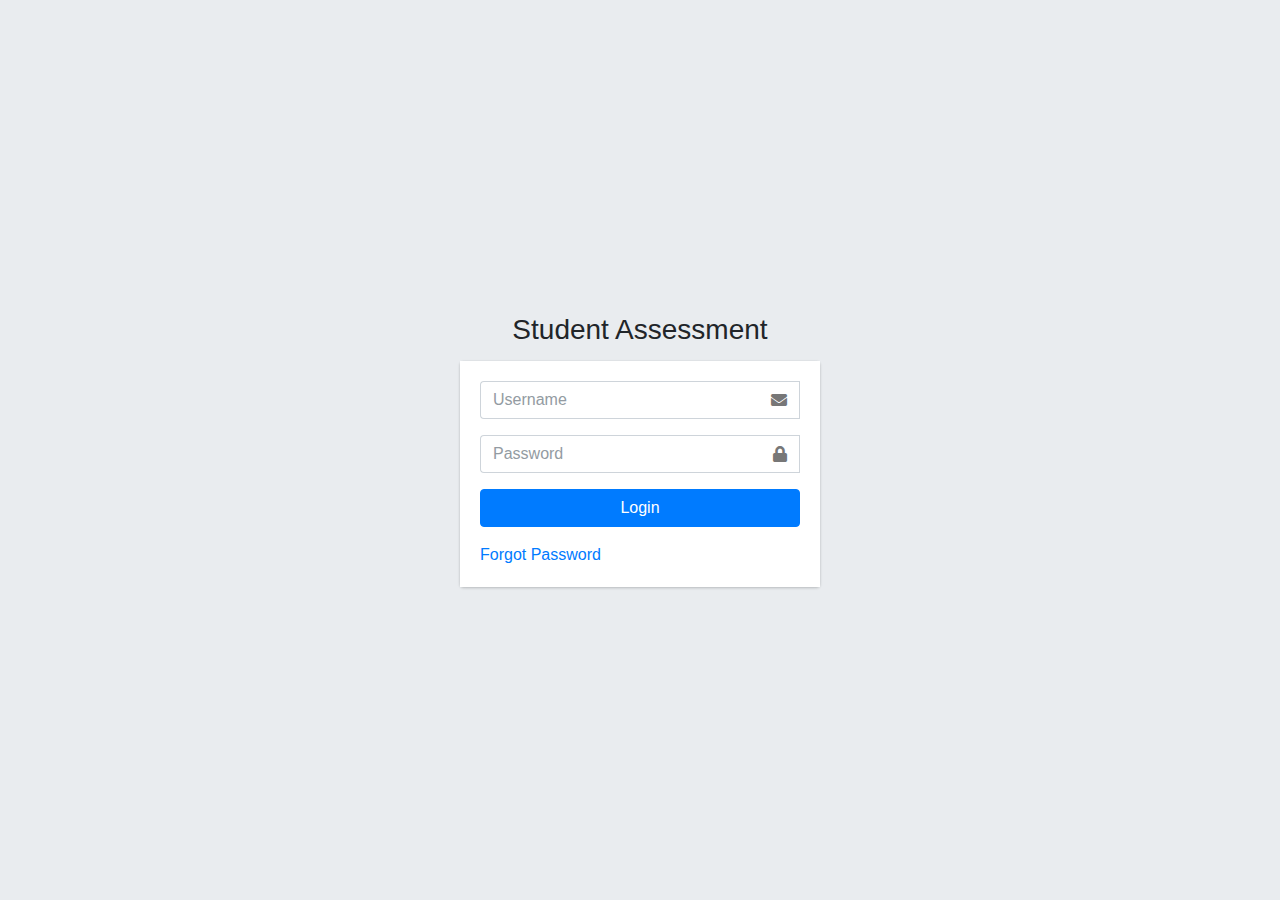
<file: index.html>
<!DOCTYPE html><html lang=""><head><meta charset="utf-8"><meta http-equiv="X-UA-Compatible" content="IE=edge"><meta name="viewport" content="width=device-width,initial-scale=1"><link rel="icon" href="/favicon.ico"><title>student-assessment-machine-learning</title><link href="/js/about.ea422ae0.js" rel="prefetch"><link href="/css/app.244dab44.css" rel="preload" as="style"><link href="/css/chunk-vendors.4d22564f.css" rel="preload" as="style"><link href="/js/app.35b94af9.js" rel="preload" as="script"><link href="/js/chunk-vendors.ae250f91.js" rel="preload" as="script"><link href="/css/chunk-vendors.4d22564f.css" rel="stylesheet"><link href="/css/app.244dab44.css" rel="stylesheet"></head><body><noscript><strong>We're sorry but student-assessment-machine-learning doesn't work properly without JavaScript enabled. Please enable it to continue.</strong></noscript><div id="app"></div><script src="/js/chunk-vendors.ae250f91.js"></script><script src="/js/app.35b94af9.js"></script></body></html>
</file>
<file: css/app.244dab44.css>
#app{font-family:Avenir,Helvetica,Arial,sans-serif;-webkit-font-smoothing:antialiased;-moz-osx-font-smoothing:grayscale;text-align:center;color:#2c3e50}#nav{padding:30px}#nav a{font-weight:700;color:#2c3e50}#nav a.router-link-exact-active{color:#42b983}table td:first-child{position:sticky;left:0;background-color:#1f67c5;color:#fff}.sticky-header{z-index:9!important;position:sticky!important;left:0;background-color:#fff;color:#373737}table th:first-child{position:sticky;left:0!important;background-color:#fff!important;color:#373737!important}
</file>
